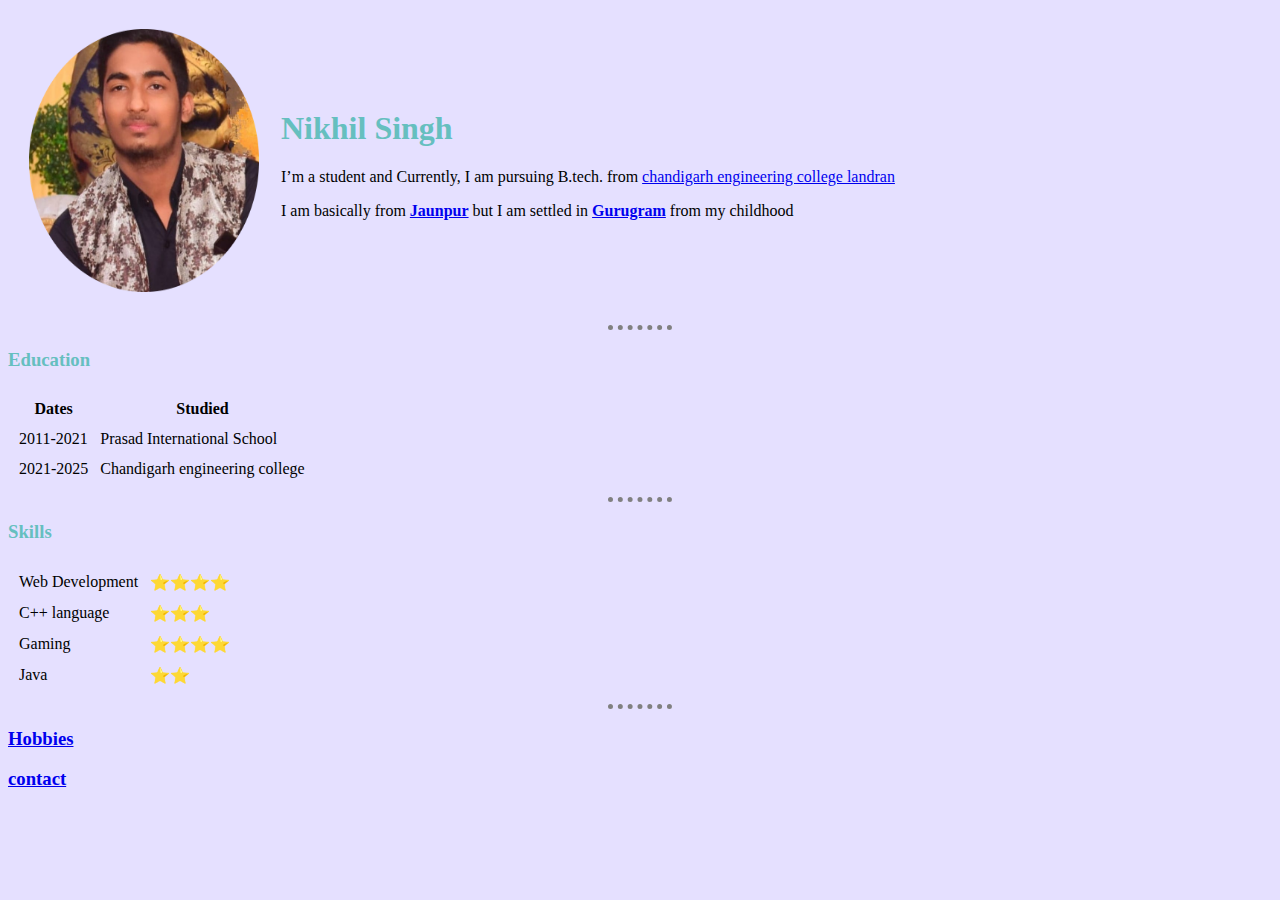
<file: index.html>
<!DOCTYPE html>
<html >
<head>
 
    <meta charset="UTF-8">
    <title>Nikhil singh personal site</title>
    <link rel="stylesheet" href="css/styles.css">
</head>
<body >
    <table cellspacing="20">
        <tr>
            <td> <img src="image/singh.jpg.png" width="230" height="263" alt="Nikhil singh" ></td>
            <td>
                <h1>Nikhil Singh</h1>
                <p>I’m a student and Currently, I am pursuing B.tech. from <a href="https://www.google.com/search?gs_ssp=eJzj4tZP1zcsKUyrKswzNGC0UjWoMLY0SEtNMzQ1SbI0TLQwTbIyqDBJsUiyTEmzNE-1tDAzMzb04k5OT1bIScxLKUrMAwBtehMr&q=cgc+landran&oq=cgc+&aqs=chrome.3.69i57j35i39j0i512j46i131i175i199i433i512j0i512j46i131i433i512j0i512l4.3477j0j15&sourceid=chrome&ie=UTF-8">chandigarh engineering college landran</a> </p>
                <p>I am basically from<strong> <a href="https://www.google.com/search?gs_ssp=eJzj4tTP1TcwNc41zDFg9GLPSizNKygtAgA4hQYI&q=jaunpur&oq=jaunp&aqs=chrome.1.69i57j46i131i433i512j0i433i512j0i131i433i512j46i512j0i512j46i131i175i199i433i512j0i433i512j46i512.4309j0j15&sourceid=chrome&ie=UTF-8">Jaunpur</a></strong> but I am settled in <strong> <a href="https://www.google.com/search?q=gurugram&oq=gurugr&aqs=chrome.0.0i131i355i433i512j46i131i433i512j69i57j0i512j46i131i433i512j0i131i433i512j46i512j0i512j46i175i199i512j0i433i512.4693j0j7&sourceid=chrome&ie=UTF-8">Gurugram</a> </strong>  from my childhood</p>
            </td>
        </tr>
            </table>      
    <hr>
    <h3>Education</h3>
    <table cellspacing="10">
        <thead>
        <tr>
            <th>Dates</th>
            <th>Studied</th>
        </tr>
    </thead>
        <tr>
            <td>2011-2021</td>
            <td>Prasad International School</td>
        </tr>
        <tr>
            <td>2021-2025</td>
            <td>Chandigarh engineering college</td>
        </tr>

    </table>
    <hr>
    <h3>Skills</h3>
    <table cellspacing="10">
        <tr>
            <td>Web Development </td>
            <td>⭐⭐⭐⭐</td>
            </tr>
            <tr>
            <td>C++ language  </td>
            <td>⭐⭐⭐</td>
        </tr>
        <tr>
            <td>Gaming </td>
            <td>⭐⭐⭐⭐</td>
            </tr>
            <tr>
            <td>Java</td>
            <td>⭐⭐</td>
        </tr>
    </table>
    <hr>
    <h3><a href="new.html">Hobbies</a><br></h3>
    <h3><a href="contact details.html">contact</a></h3>
</body>
</html>
</file>
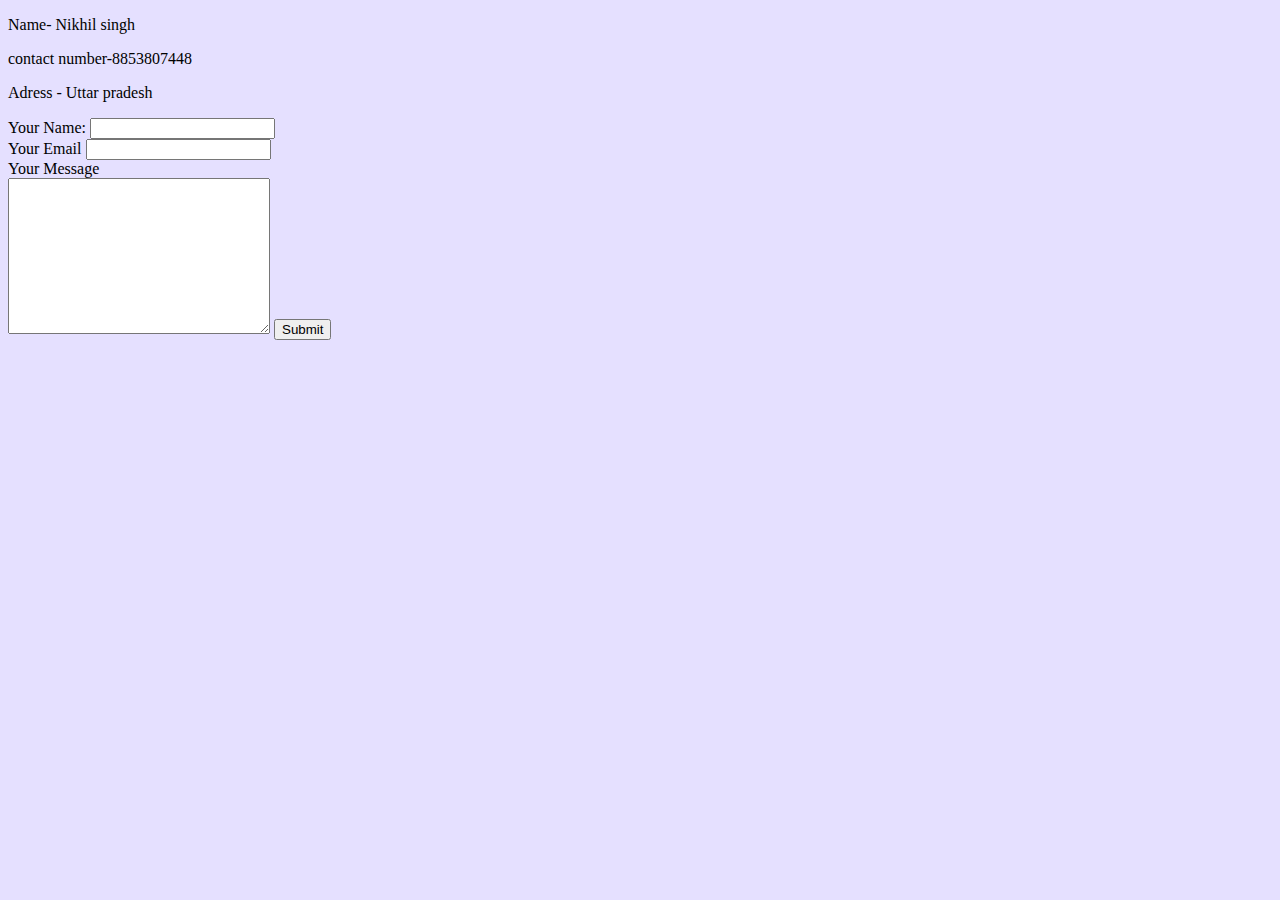
<file: contact details.html>
<!DOCTYPE html>
<html lang="en">
<head>
    <meta charset="UTF-8">
    <title>Document</title>
    <link rel="stylesheet" href="css/styles.css">
</head>
<body>
    <p>Name- Nikhil singh</p>
    <p>contact number-8853807448 </p>
    <p>Adress - Uttar pradesh</p>
    <form action="mailto:nikhilsin@gmail.com">
    <label for="Your Name:">Your Name:</label>
    <input type="text"><br>
    <label for="">Your Email</label>
    <input type="email"><br>
    <label >Your Message</label><br>
    <textarea name="name" id="" cols="30" rows="10"></textarea>
    <input type="submit">
</form>
    
</body>
</html>
</file>
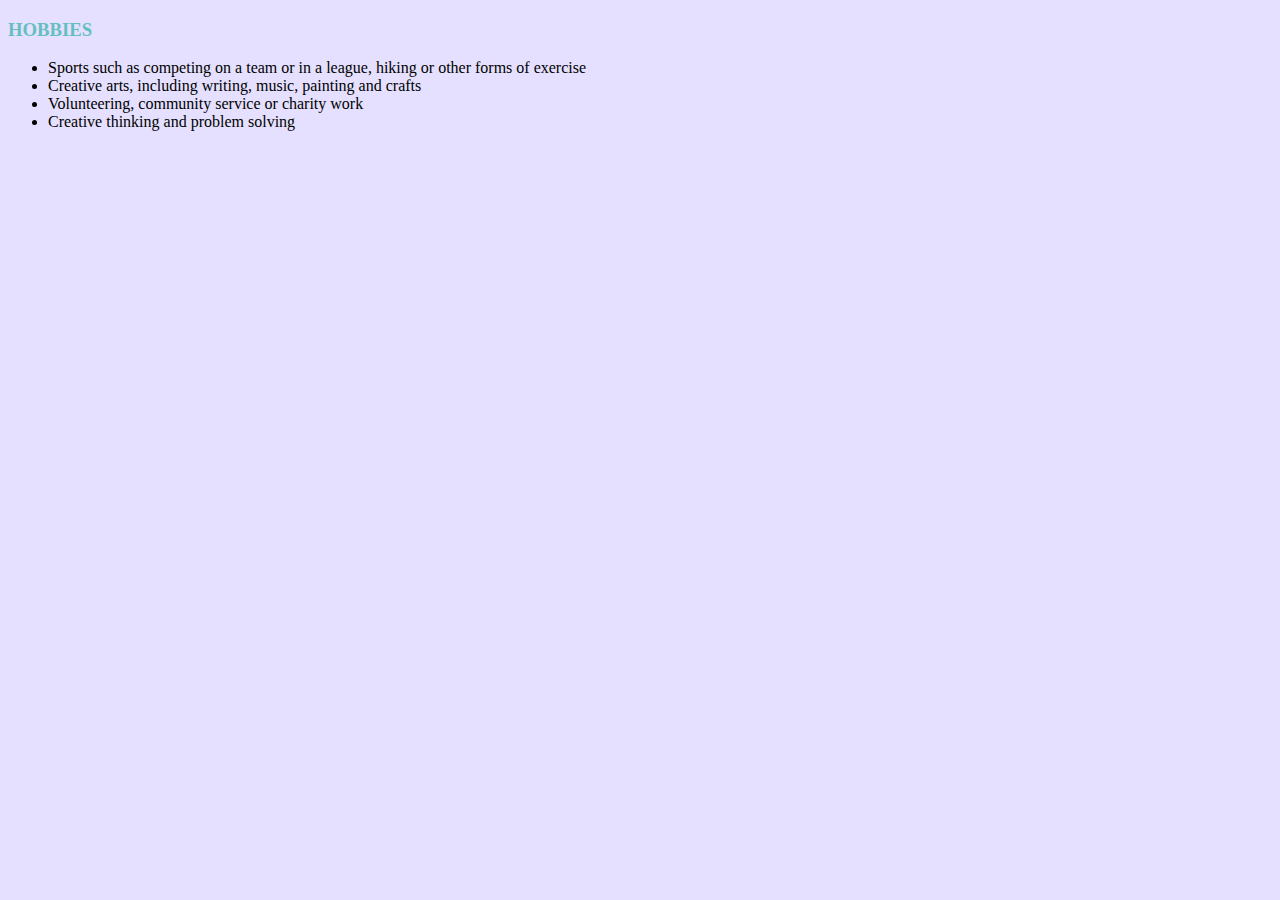
<file: new.html>
<!DOCTYPE html>
<html lang="en">
<head>
    <meta charset="UTF-8">
    <title>Document</title>
    <link rel="stylesheet" href="css/styles.css">
</head>
<body>
    <h3>HOBBIES</h3>
    <ul>
        <li>Sports such as competing on a team or in a league, hiking or other forms of exercise</li>
        <li>Creative arts, including writing, music, painting and crafts</li>
        <li> Volunteering, community service or charity work</a></li>
        <li>Creative thinking and problem solving</li>
   </ul>
</body>
</html>
</file>
<file: css/styles.css>
body{
    background-color: #E5E0FF;
}
h1 {
  color: #66bfbf;
}
h3 {
    color: #66BFBF;
}
hr{
    border-color: gray;
    border-width: 5px;
    border-style: none;
    border-top-style: dotted;
    width: 5%;
}
</file>
